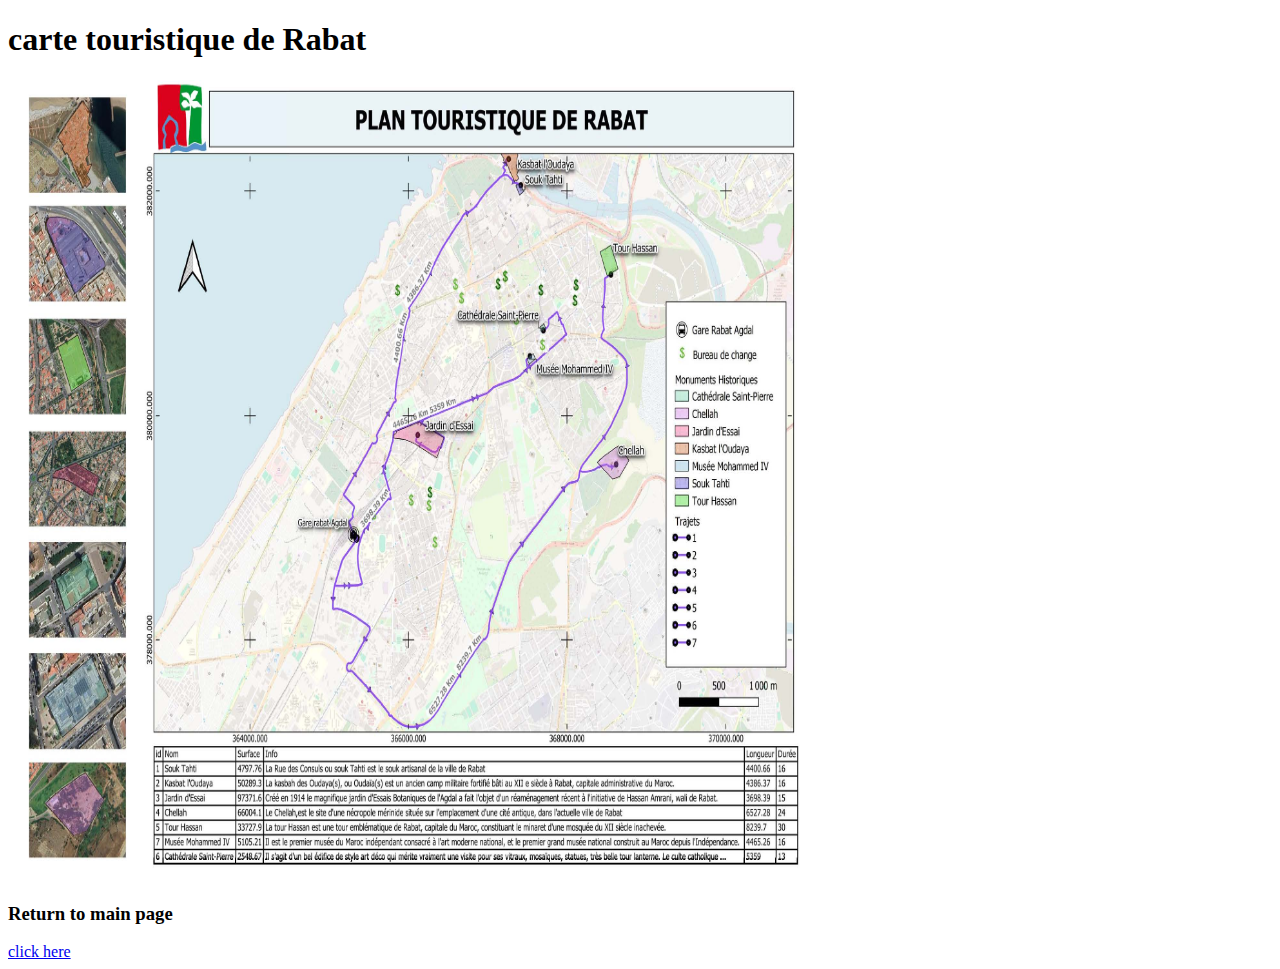
<file: Documents/page1.html>
<!DOCTYPE html>
<html lang="en">
<head>
    <meta charset="UTF-8">
    <meta name="viewport" content="width=device-width, initial-scale=1.0">
    <title>carte touristique de Rabat</title>
</head>
<body>
    <h1> carte touristique de Rabat  </h1>
    <img src="../Images/Rabat map.jpg" height="800" width="800" alt="ici il ya la carte">
    <h3>Return to main page</h3> 
    <a href="../index.html"> click here</a> 
</body>
</html>
</file>
